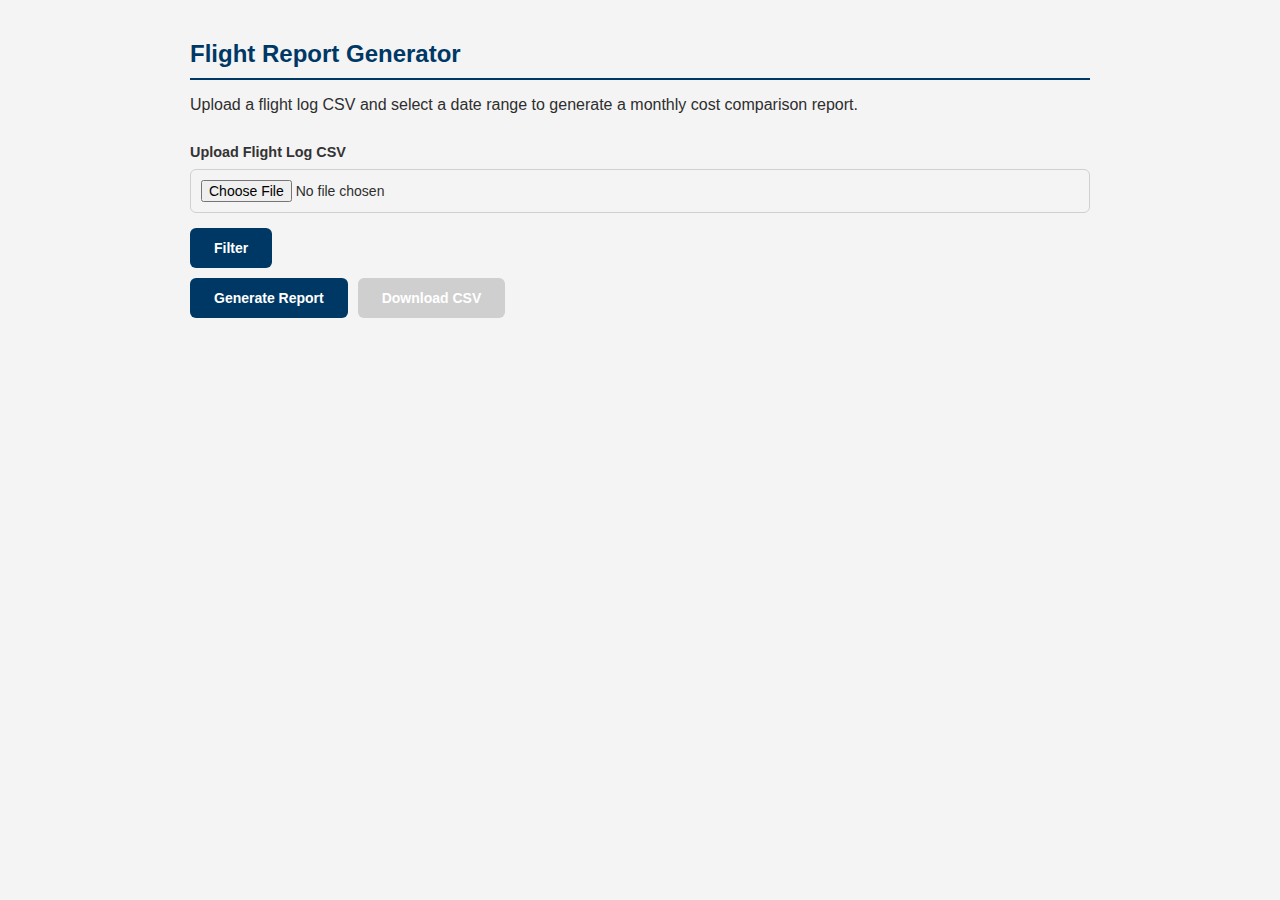
<file: reports.html>
<!DOCTYPE html>
<html lang="en">
<head>
  <meta charset="UTF-8">
  <meta name="viewport" content="width=device-width, initial-scale=1.0">
  <title>Flight Report Generator - Fly Drive Comparison</title>
  <link rel="stylesheet" href="css/style.css">
  <link rel="icon" type="image/svg+xml" href="assets/icons/small_plane_top_view.svg">
  <link rel="apple-touch-icon" href="assets/icons/small_plane_top_view.svg">
</head>
<body>
  <div class="report-container">
    <div class="report-section">
      <h2>Flight Report Generator</h2>
      <p>Upload a flight log CSV and select a date range to generate a monthly cost comparison report.</p>
    </div>

    <div class="report-section">
      <div id="statusMessage" class="status-message"></div>

      <div class="form-group">
        <label for="csvFile">Upload Flight Log CSV</label>
        <input type="file" id="csvFile" accept=".csv" required>
      </div>

      <div class="button-group report-filter-group">
        <button type="button" class="btn-process" id="filterToggleBtn">Filter</button>
      </div>

      <div class="date-range report-filter-section" id="filterSection">
        <div class="form-group">
          <label for="startDate">Start Date</label>
          <input type="date" id="startDate">
        </div>
        <div class="form-group">
          <label for="endDate">End Date</label>
          <input type="date" id="endDate">
        </div>
      </div>

      <div class="button-group">
        <button class="btn-process" id="processBtn">Generate Report</button>
        <button class="btn-download" id="downloadBtn" disabled>Download CSV</button>
      </div>
    </div>

    <div id="resultsSection" class="report-section is-hidden">
      <h2>Monthly Summary Report</h2>
      <div id="resultsContainer"></div>
    </div>
  </div>

  <script src="js/constants.js"></script>
  <script src="js/airports.js"></script>
  <script src="js/distance-calc.js"></script>
  <script src="js/passenger-classifier.js"></script>
  <script src="js/cost-calculator.js"></script>
  <script src="js/flight-parser.js"></script>
  <script src="js/reports.js"></script>
  <script>
    let reportData = null;
    let directorsList = null;
    const statusEl = document.getElementById('statusMessage');
    const resultsSection = document.getElementById('resultsSection');
    const resultsContainer = document.getElementById('resultsContainer');
    const processBtn = document.getElementById('processBtn');
    const downloadBtn = document.getElementById('downloadBtn');
    const csvFileInput = document.getElementById('csvFile');
    const startDateInput = document.getElementById('startDate');
    const endDateInput = document.getElementById('endDate');
    const filterToggleBtn = document.getElementById('filterToggleBtn');
    const filterSection = document.getElementById('filterSection');

    filterToggleBtn.addEventListener('click', () => {
      filterSection.classList.toggle('is-open');
    });

    // Initialize directors list
    directorsList = window.DIRECTORS_DATA || [];
    //showStatus('Directors list loaded', 'info'); //debug

    function showStatus(msg, type) {
      statusEl.textContent = msg;
      statusEl.className = `status-message show ${type}`;
    }

    function renderTable(data) {
      if (!data || data.length === 0) {
        resultsContainer.innerHTML = '<p>No data to display</p>';
        return;
      }

      const months = data.map(m => m.month);
      let html = '<table class="results-table"><thead><tr><th>Metric</th>';
      
      for (const month of months) {
        html += `<th>${month}</th>`;
      }
      html += '<th class="results-table__totals">Totals</th></tr></thead><tbody>';

      const metrics = [
        { key: 'directors', label: 'Number of Directors' },
        { key: 'managers', label: 'Number of Managers' },
        { key: 'generalists', label: 'Number of Generalists' },
        { key: 'totalMilesFly', label: 'Total Miles Flown' },
        { key: 'totalMilesDrive', label: 'Total Miles if Driven' },
        { key: 'totalCostDrive', label: 'Total Cost of Driving' },
        { key: 'totalCostFly', label: 'Total Cost of Flying' },
        { key: 'savings', label: 'Savings (Driving - Flying)' }
      ];

      for (const metric of metrics) {
        html += `<tr><td>${metric.label}</td>`;
        let rowTotal = 0;
        for (const month of data) {
          let value = month[metric.key] !== undefined ? month[metric.key] : 0;
          rowTotal += value;
          // Format currency and large numbers
          if (metric.key.includes('Cost') || metric.key === 'savings') {
            value = Math.round(value).toLocaleString();
          } else if (metric.key.includes('Miles')) {
            value = Math.round(value).toLocaleString();
          }
          html += `<td>${value}</td>`;
        }
        // Add totals column
        let totalDisplay = Math.round(rowTotal).toLocaleString();
        if (metric.key.includes('Cost') || metric.key === 'savings') {
          totalDisplay = Math.round(rowTotal).toLocaleString();
        } else if (metric.key.includes('Miles')) {
          totalDisplay = Math.round(rowTotal).toLocaleString();
        }
        html += `<td class="results-table__totals-cell">${totalDisplay}</td>`;
        html += '</tr>';
      }

      html += '</tbody></table>';
      resultsContainer.innerHTML = html;
    }

    function displayErrors(errors) {
      const errorContainer = document.createElement('div');
      errorContainer.className = 'report-errors';
      
      const errorTitle = document.createElement('h3');
      errorTitle.className = 'report-errors__title';
      errorTitle.textContent = `⚠️ ${errors.length} Flight(s) Skipped`;
      
      const errorList = document.createElement('ul');
      errorList.className = 'report-errors__list';
      for (const error of errors) {
        const li = document.createElement('li');
        li.className = 'report-errors__item';
        li.textContent = error;
        errorList.appendChild(li);
      }
      
      errorContainer.appendChild(errorTitle);
      errorContainer.appendChild(errorList);
      resultsContainer.appendChild(errorContainer);
    }

    function renderDetailedFlights(flights) {
      if (!flights || flights.length === 0) return;

      const sortedFlights = [...flights].sort((a, b) => {
        const aDate = new Date(a.date);
        const bDate = new Date(b.date);
        return aDate - bDate;
      });

      const detailsSection = document.createElement('div');
      detailsSection.className = 'report-details';
      
      const title = document.createElement('h2');
      title.className = 'report-details__title';
      title.textContent = 'Detailed Flight Breakdown';
      detailsSection.appendChild(title);

      const toggleBtn = document.createElement('button');
      toggleBtn.type = 'button';
      toggleBtn.className = 'btn-process report-details__toggle';
      toggleBtn.textContent = 'Show Detailed Flight Breakdown';
      detailsSection.appendChild(toggleBtn);

      let html = '<table class="results-table results-table--detailed"><thead><tr>' +
        '<th>Date</th>' +
        '<th>Aircraft</th>' +
        '<th>Departure</th>' +
        '<th>Destination</th>' +
        '<th>Directors</th>' +
        '<th>Managers</th>' +
        '<th>Miles Flown</th>' +
        '<th>Miles Driven</th>' +
        '<th>Cost Flying</th>' +
        '<th>Cost Driving</th>' +
        '<th>Cost Savings</th>' +
        '</tr></thead><tbody>';

      for (const flight of sortedFlights) {
        const aircraftType = window.CostCalculator.detectAircraftType(flight.tail) === 'kingAir' ? 'King Air' : 'Kodiak';
        const directors = flight.classified.directors.join('\n') || '—';
        const managers = flight.classified.managers.join('\n') || '—';
        
        html += '<tr>' +
          `<td>${flight.dateStr}</td>` +
          `<td>${aircraftType}</td>` +
          `<td>${flight.origin}</td>` +
          `<td>${flight.destination}</td>` +
          `<td>${directors}</td>` +
          `<td>${managers}</td>` +
          `<td>${Math.round(flight.flyDistance).toLocaleString()}</td>` +
          `<td>${Math.round(flight.driveDistance).toLocaleString()}</td>` +
          `<td>$${Math.round(flight.costFly.total).toLocaleString()}</td>` +
          `<td>$${Math.round(flight.costDrive.total).toLocaleString()}</td>` +
          `<td>$${Math.round(flight.costDrive.total - flight.costFly.total).toLocaleString()}</td>` +
          '</tr>';
      }

      html += '</tbody></table>';
      
      const table = document.createElement('div');
      table.innerHTML = html;
      table.className = 'report-details__table';
      detailsSection.appendChild(table);

      toggleBtn.addEventListener('click', () => {
        const isHidden = !table.classList.contains('is-open');
        table.classList.toggle('is-open');
        toggleBtn.textContent = isHidden
          ? 'Hide Detailed Flight Breakdown'
          : 'Show Detailed Flight Breakdown';
      });
      resultsContainer.appendChild(detailsSection);
    }

    processBtn.addEventListener('click', async () => {
      if (!csvFileInput.files.length) {
        showStatus('Please select a CSV file', 'error');
        return;
      }

      if (!directorsList) {
        showStatus('Directors list not loaded. Please refresh the page.', 'error');
        return;
      }

      const hasStartDate = Boolean(startDateInput.value);
      const hasEndDate = Boolean(endDateInput.value);
      const startDate = hasStartDate ? new Date(startDateInput.value) : null;
      const endDate = hasEndDate ? new Date(endDateInput.value) : null;

      if (hasStartDate && hasEndDate && startDate > endDate) {
        showStatus('Start date must be before end date', 'error');
        return;
      }

      // Read and process file
      const file = csvFileInput.files[0];
      const reader = new FileReader();
      
      reader.onload = async (e) => {
        try {
          processBtn.disabled = true;
          showStatus('Processing flight log...', 'info');

          const csvText = e.target.result;
          
          // Parse and clean flight log
          const cleanedFlights = window.FlightParser.cleanFlightLog(csvText);
          const skippedNoPassengers = cleanedFlights.stats?.skippedNoPassengers || 0;
          const skippedNavaids = cleanedFlights.stats?.skippedNavaids || 0;
          
          if (cleanedFlights.length === 0) {
            showStatus('No valid flights found in the uploaded file', 'error');
            processBtn.disabled = false;
            return;
          }

          // Filter by date range
          const filteredFlights = cleanedFlights.filter(f => {
            if (!hasStartDate && !hasEndDate) return true;
            const flightDate = new Date(f.date);
            if (hasStartDate && flightDate < startDate) return false;
            if (hasEndDate && flightDate > endDate) return false;
            return true;
          });

          if (filteredFlights.length === 0) {
            showStatus('No flights found in the selected date range', 'error');
            processBtn.disabled = false;
            return;
          }

          // Process all flights
          const processResult = await window.FlightReports.processAllFlights(
            filteredFlights,
            directorsList
          );
          
          const processedFlights = processResult.flights;
          const errors = processResult.errors || [];

          // Aggregate by month
          const monthlyData = window.FlightReports.aggregateByMonth(processedFlights);

          // Generate CSV
          const csv = window.FlightReports.generateReportCSV(
            monthlyData,
            startDateInput.value || 'all',
            endDateInput.value || 'all'
          );

          // Store for download
          reportData = {
            csv,
            startDate: startDateInput.value || 'all',
            endDate: endDateInput.value || 'all',
            monthlyData
          };

          // Display results
          renderTable(monthlyData);
          renderDetailedFlights(processedFlights);
          resultsSection.classList.remove('is-hidden');
          downloadBtn.disabled = false;
          
          let successMsg = `Report generated successfully from ${processedFlights.length} flights`;
          if (errors.length > 0) {
            successMsg += ` (${errors.length} flights skipped due to errors)`;
          }
          if (skippedNoPassengers > 0 || skippedNavaids > 0) {
            successMsg += ` — Skipped ${skippedNoPassengers} with no passengers, ${skippedNavaids} Navaids flights`;
          }
          showStatus(successMsg, 'success');
          
          // Display errors if any
          if (errors.length > 0) {
            displayErrors(errors);
          }
        } catch (error) {
          showStatus(`Error processing report: ${error.message}`, 'error');
        } finally {
          processBtn.disabled = false;
        }
      };

      reader.onerror = () => {
        showStatus('Error reading file', 'error');
        processBtn.disabled = false;
      };

      reader.readAsText(file);
    });

    downloadBtn.addEventListener('click', () => {
      if (!reportData) {
        showStatus('No report generated yet', 'error');
        return;
      }

      const { csv, startDate, endDate } = reportData;
      const filename = `flight-report_${startDate}_${endDate}.csv`;
      
      const blob = new Blob([csv], { type: 'text/csv' });
      const url = URL.createObjectURL(blob);
      const link = document.createElement('a');
      link.href = url;
      link.download = filename;
      link.click();
      URL.revokeObjectURL(url);
    });

    // Dates are optional; when omitted all flights are included.
  </script>
</body>
</html>
</file>
<file: css/style.css>
/* This file is a complete mess, mostly because I am bad at CSS. I would like to rewrite it at some point, but for now it works and I don't want to break it. */

:root {
  --mndot-blue: #003865;
  --mndot-gray-900: #2e2e2e;
  --mndot-gray-700: #5c5c5c;
  --mndot-gray-100: #f4f4f4;
  --mndot-gray-light: #cfcfcf;
  --mndot-gray-lighter: #f0f0f0;
  --border-radius: 6px;
  --border-color: #d0d0d0;
}

body {
  font-family: "Brandon Grotesque", "Open Sans", "Segoe UI", Roboto, Helvetica, Arial, sans-serif;
  margin: 0;
  background: var(--mndot-gray-100);
  color: var(--mndot-gray-900);
  scrollbar-gutter: stable;
}

.site-header {
  display: flex;
  align-items: center;            /* Vertically center title with logo */
  gap: 1.5rem;
  background: var(--mndot-blue);
  color: white;
  padding: 1.25rem 2rem;
}

.header-logo {
  height: 4rem;
  flex-shrink: 0;
}

.header-text {
  display: flex;
  flex-direction: column;
  justify-content: center;
}

.header-text h1 {
  margin: 0;
  font-size: 1.5rem;
}

.header-text p {
  margin: 0.35rem 0 0;
  font-size: 0.95rem;
  opacity: 0.9;
}

@media (max-width: 600px) {
  .site-header {
    flex-direction: column;
    align-items: flex-start;
  }
}

main {
  padding: 2rem;
  max-width: 1100px;
  margin: auto;
}

section {
  background: white;
  padding: 1.5rem;
  border-radius: var(--border-radius);
  margin-bottom: 2rem;
  box-shadow: 0 1px 3px rgba(0, 0, 0, 0.08);
}

section h2 {
  margin-top: 0;
  color: var(--mndot-blue);
  font-size: 1.25rem;
}

.form-grid {
  display: grid;
  grid-template-columns: repeat(auto-fit, minmax(240px, 1fr));
  gap: 1rem;
}

@media (max-width: 768px) {
  .form-grid {
    grid-template-columns: 1fr;
  }
}

label {
  font-weight: 600;
  font-size: 0.9rem;
}

input, select {
  width: 100%;
  padding: 0.45rem;
  margin-top: 0.25rem;
  border-radius: var(--border-radius);
  border: 1px solid var(--border-color);
  font-size: 0.9rem;
  box-sizing: border-box;
}

.static-field {
  width: 100%;
  padding: 0.45rem;
  margin-top: 0.25rem;
  background: var(--mndot-gray-100);
  border-radius: var(--border-radius);
  border: 1px solid var(--border-color);
  font-size: 0.9rem;
  box-sizing: border-box;
}

.hint {
  font-size: 0.9rem;
  color: var(--mndot-gray-700);
}

.autocomplete-container {
  position: relative;
}

.autocomplete-list {
  position: absolute;
  top: 100%;
  left: 0;
  right: 0;
  background: white;
  border: 1px solid var(--border-color);
  border-top: none;
  max-height: 220px;
  overflow-y: auto;
  z-index: 1000;
}

.autocomplete-item {
  padding: 0.5rem;
  cursor: pointer;
  font-size: 0.85rem;
}

.autocomplete-item:hover {
  background: var(--mndot-gray-100);
}

.results-grid {
  display: grid;
  grid-template-columns: repeat(auto-fit, minmax(300px, 1fr));
  gap: 1.5rem;
}

.result-card {
  border: 1px solid var(--border-color);
  border-radius: var(--border-radius);
  padding: 1rem;
}

.result-card h3 {
  margin-top: 0;
  color: var(--mndot-blue);
}

.total {
  font-size: 1.5rem;
  font-weight: bold;
  margin-top: 0.5rem;
}

table {
  width: 100%;
  border-collapse: collapse;
  font-size: 0.85rem;
}

th, td {
  border: 1px solid var(--border-color);
  padding: 0.5rem;
  text-align: left;
}

th {
  background: var(--mndot-gray-100);
}

/* Tooltip styling */
.tooltip-icon {
  position: relative;
  display: inline-block;
  width: 16px;
  height: 16px;
  vertical-align: top;
  cursor: pointer;
}

.tooltip-icon img {
  width: 100%;
  height: 100%;
}

.tooltip-text {
  visibility: hidden;
  width: 260px;
  background-color: #003366;
  color: #ffffff;
  text-align: left;
  padding: 8px;
  border-radius: 4px;
  position: absolute;
  z-index: 10;
  bottom: 125%;
  left: 50%;
  transform: translateX(-50%);
  box-shadow: 0 2px 6px rgba(0, 0, 0, 0.3);
  font-size: 0.85em;
  line-height: 1.3em;
  opacity: 0;
  transition: opacity 0.3s;
  white-space: pre-line;
}

.tooltip-icon:hover .tooltip-text {
  visibility: visible;
  opacity: 1;
}

/* Mobile tooltip styling */
@media (max-width: 600px) {
  .tooltip-text {
    position: fixed;
    left: 12px;
    right: 12px;
    width: auto;
    max-width: none;

    top: 20%;
    bottom: auto;
    transform: none;
  }
}


/* FAQ Section Styles */
.faq-item {
  margin-bottom: 1.5rem;
}

.faq-question {
  font-weight: bold;
  color: var(--mndot-blue);
  margin-bottom: 0.5rem;
  font-size: 1.05rem;
}

.faq-answer {
  color: var(--mndot-gray-900);
  font-size: 0.95rem;
  line-height: 1.5;
}

/* Reports page styles */
.report-container {
  max-width: 900px;
  margin: 0 auto;
  padding: 20px;
}

.report-section {
  margin-bottom: 30px;
}

.report-section h2 {
  color: var(--mndot-blue);
  border-bottom: 2px solid var(--mndot-blue);
  padding-bottom: 10px;
  margin-bottom: 15px;
}

.form-group {
  margin-bottom: 15px;
  display: flex;
  flex-direction: column;
  gap: 5px;
}

.form-group label {
  font-weight: 600;
  color: #333;
}

.form-group input[type="file"],
.form-group input[type="date"] {
  padding: 10px;
  border: 1px solid var(--border-color);
  border-radius: var(--border-radius);
  font-size: 14px;
  font-family: inherit;
}

.date-range {
  display: flex;
  gap: 15px;
  flex-wrap: wrap;
}

.date-range .form-group {
  flex: 1;
  min-width: 150px;
}

.button-group {
  display: flex;
  gap: 10px;
  flex-wrap: wrap;
}

.report-filter-group {
  margin-bottom: 10px;
}

.report-filter-section {
  display: none;
}

.report-filter-section.is-open {
  display: flex;
}

button {
  padding: 12px 24px;
  font-size: 14px;
  border: none;
  border-radius: var(--border-radius);
  cursor: pointer;
  font-weight: 600;
  transition: all 0.3s ease;
}

.btn-process {
  background-color: var(--mndot-blue);
  color: white;
}

.btn-process:hover {
  background-color: #003f87;
  box-shadow: 0 2px 8px rgba(0, 0, 0, 0.2);
}

.btn-process:disabled {
  background-color: var(--mndot-gray-light);
  cursor: not-allowed;
}

.btn-download {
  background-color: #28a745;
  color: white;
}

.btn-download:hover {
  background-color: #218838;
  box-shadow: 0 2px 8px rgba(0, 0, 0, 0.2);
}

.btn-download:disabled {
  background-color: var(--mndot-gray-light);
  cursor: not-allowed;
}

.status-message {
  padding: 12px;
  border-radius: var(--border-radius);
  margin-bottom: 15px;
  display: none;
}

.status-message.show {
  display: block;
}

.status-message.success {
  background-color: #d4edda;
  color: #155724;
  border: 1px solid #c3e6cb;
}

.status-message.error {
  background-color: #f8d7da;
  color: #721c24;
  border: 1px solid #f5c6cb;
}

.status-message.info {
  background-color: #d1ecf1;
  color: #0c5460;
  border: 1px solid #bee5eb;
}

.results-table {
  width: 100%;
  border-collapse: collapse;
  margin-top: 20px;
}

.results-table th,
.results-table td {
  padding: 12px;
  text-align: right;
  border: 1px solid var(--border-color);
}

.results-table th {
  background-color: var(--mndot-blue);
  color: white;
  font-weight: 600;
}

.results-table td:first-child,
.results-table th:first-child {
  text-align: left;
}

.results-table tr:nth-child(even) {
  background-color: var(--mndot-gray-lighter);
}

.results-table tr:hover {
  background-color: #e8f0f7;
}

.results-table__totals {
  font-weight: bold;
}

.results-table__totals-cell {
  font-weight: bold;
  background-color: #f0f0f0;
}

.results-table--detailed {
  margin-bottom: 20px;
}

.loading {
  text-align: center;
  padding: 20px;
  color: var(--mndot-blue);
}

.spinner {
  display: inline-block;
  width: 20px;
  height: 20px;
  border: 3px solid var(--mndot-gray-light);
  border-top-color: var(--mndot-blue);
  border-radius: 50%;
  animation: spin 0.8s linear infinite;
}

@keyframes spin {
  to { transform: rotate(360deg); }
}

.report-errors {
  margin-top: 20px;
  padding: 15px;
  background-color: #fff3cd;
  border: 1px solid #ffc107;
  border-radius: var(--border-radius);
}

.report-errors__title {
  margin-top: 0;
  color: #856404;
}

.report-errors__list {
  margin-bottom: 0;
}

.report-errors__item {
  color: #856404;
}

.report-details {
  margin-top: 40px;
}

.report-details__title {
  color: var(--mndot-blue);
  border-bottom: 2px solid var(--mndot-blue);
  padding-bottom: 10px;
  margin-bottom: 15px;
}

.report-details__toggle {
  margin-bottom: 15px;
}

.report-details__table {
  display: none;
}

.report-details__table.is-open {
  display: block;
}

.is-hidden {
  display: none;
}

@media (max-width: 768px) {
  .report-container {
    padding: 15px;
  }

  .date-range {
    flex-direction: column;
  }

  .date-range .form-group {
    min-width: 100%;
  }

  .button-group {
    flex-direction: column;
  }

  button {
    width: 100%;
  }

  .results-table {
    font-size: 12px;
  }

  .results-table th,
  .results-table td {
    padding: 8px;
  }
}

.faq-answer p {
  margin: 0 0 0.5rem 0;
}

.faq-answer ul {
  margin: 0.5rem 0;
  padding-left: 1.25rem;
}

.faq-answer li {
  margin-bottom: 0.4rem;
}
</file>
